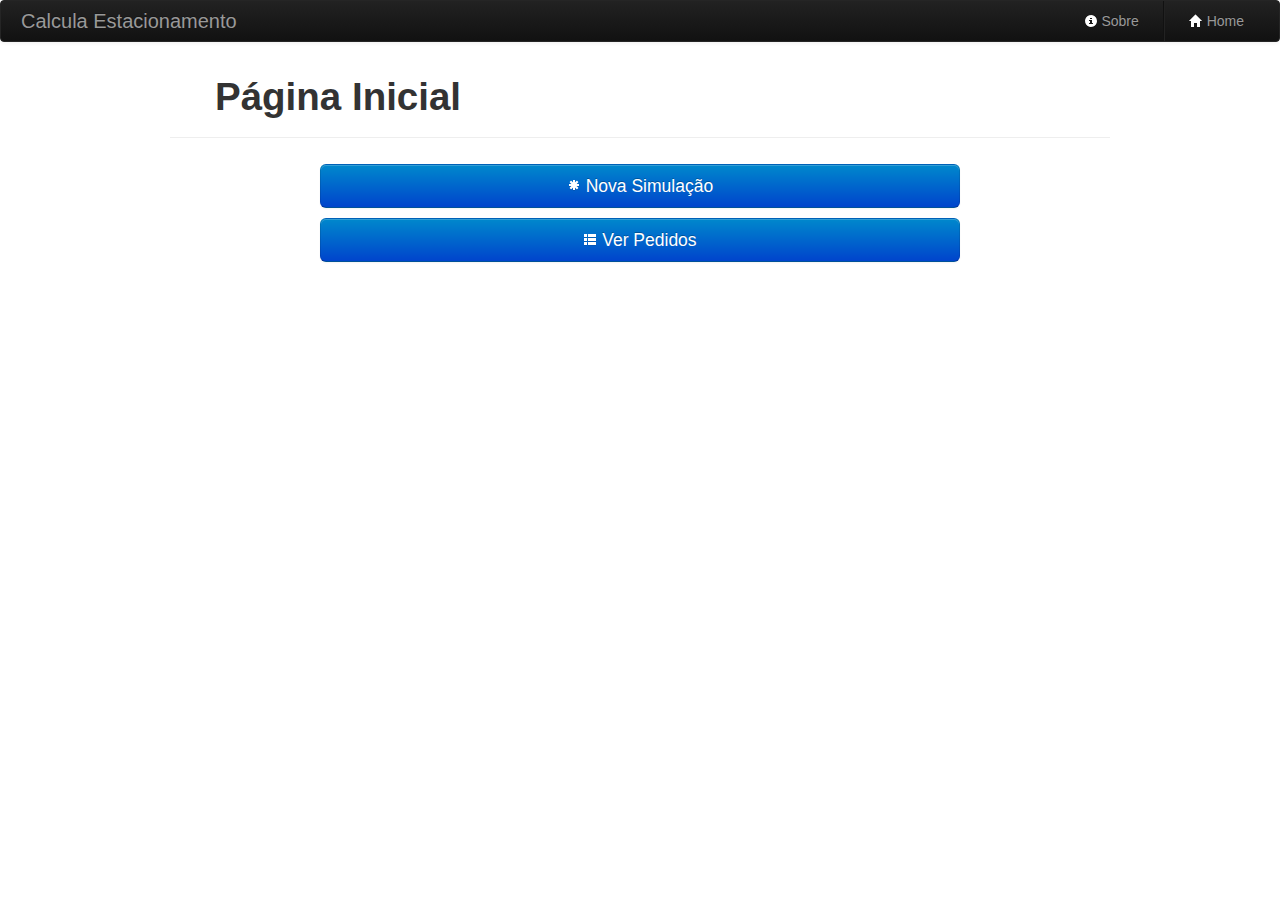
<file: public/index.html>
<!DOCTYPE html>
<html lang="pt-BR">
	<head>
		<meta charset="utf-8"/>
		<title>::. Calcula Estacionamento .::</title>

		<link rel="stylesheet" type="text/css" href="stylesheets/bootstrap.min.css">
		<link rel="stylesheet" type="text/css" href="stylesheets/main.css">
	</head>

<body ng-app="estacionamentoApp">

	<header class="navbar navbar-inverse" style="position: static;">
      <div class="navbar-inner">
        <div class="container">
          <a class="brand" href="#">Calcula Estacionamento</a>
          <div class="nav-collapse collapse navbar-inverse-collapse">
            <ul class="nav pull-right">
              <li><a href="#modalSobre" role="button" data-toggle="modal">
              	<i class="icon-info-sign icon-white"></i> Sobre</a>
              </li>
              <li class="divider-vertical"></li>
              <li><a href="#"><i class="icon-home icon-white"></i> Home</a></li>
            </ul>
          </div><!-- /.nav-collapse -->
        </div>
      </div><!-- /navbar-inner -->
    </header>

	<div id="modalSobre" class="modal hide fade" tabindex="-1" role="dialog" aria-labelledby="modalSobreLabel" aria-hidden="true">
	  <div class="modal-header">
	    <button type="button" class="close" data-dismiss="modal" aria-hidden="true">×</button>
	    <h3 id="modalSobreLabel">Sobre</h3>
	  </div>
	  <div class="modal-body">
	    <p>Este trabalho teve o objetivo de criar uma aplicação Web utilizando a linguagem de programação Scala.</p>
		<p>O domínio do problema é um site em que o cliente faz um pedido de cálculo de uma área de estacionamento.</p>
	    <legend>Tecnologias Utilizadas:</legend>
	    <p><strong>Back-end:</strong> Scala, Play!Framework 2.0</p>
	    <p><strong>Front-end:</strong> HTML5, CSS Twitter Bootstrap, Google AngularJS</p>
	  </div>
	  <div class="modal-footer">
	    <a class="btn btn-primary" data-dismiss="modal" aria-hidden="true">
			<i class="icon-remove icon-white"></i> Fechar
		</a>
	  </div>
	</div>

	<div class="container" ng-view></div>

	<script type="text/javascript" src="javascripts/lib/jquery-1.7.1.min.js"></script>
	<script type="text/javascript" src="javascripts/lib/bootstrap.min.js"></script>
	<script type="text/javascript" src="javascripts/lib/angular.min.js"></script>

	<script type="text/javascript" src="javascripts/module.js"></script>
	<script type="text/javascript" src="javascripts/controllers/pedidos.js"></script>
</body>

</html>
</file>
<file: public/stylesheets/main.css>
.title {
	padding: 5px 0px 0px 45px;
}

.menuBtn {
	padding: 5px 150px 5px 150px;
}
</file>
